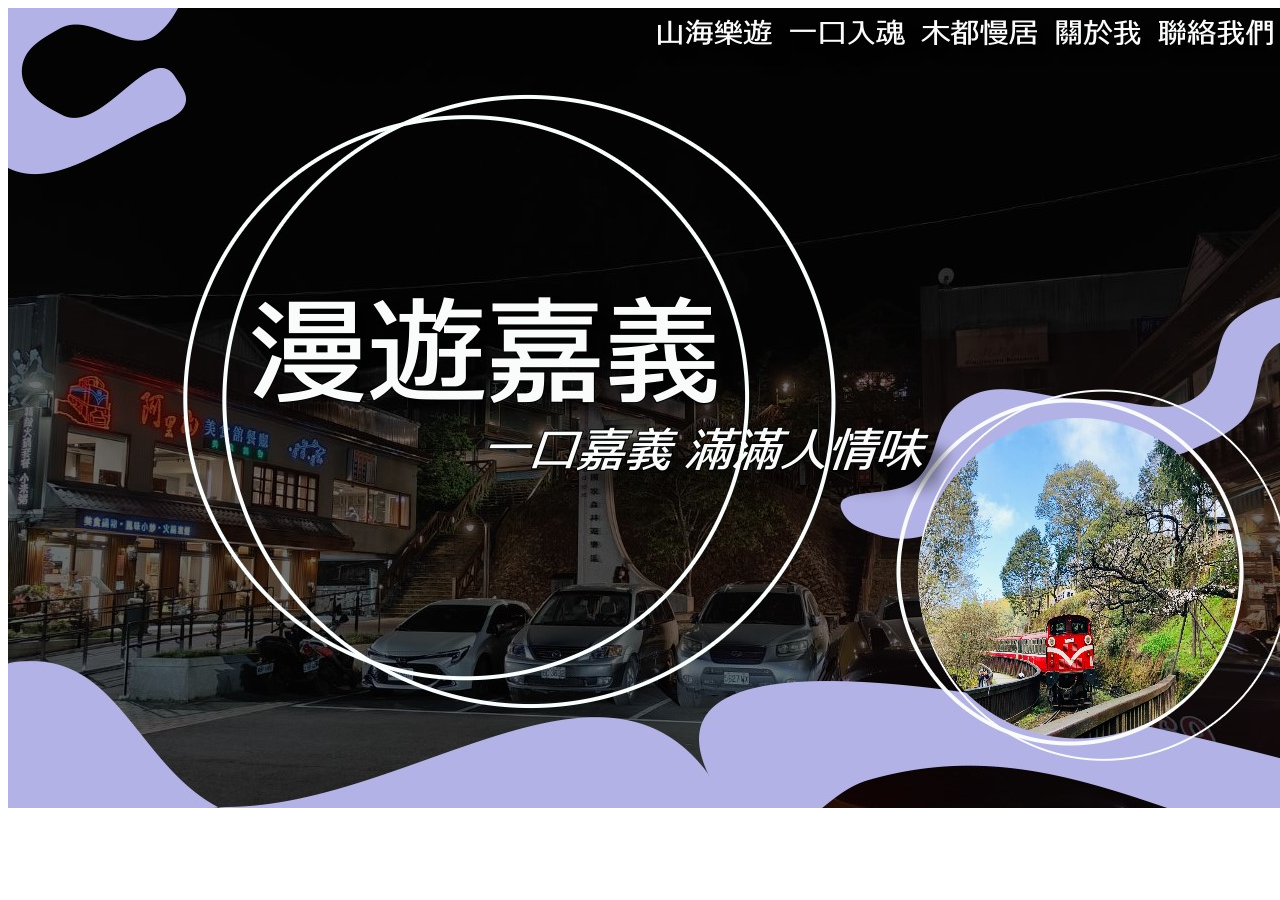
<file: index.html>
<!DOCTYPE html PUBLIC "-//W3C//DTD XHTML 1.0 Transitional//EN" "http://www.w3.org/TR/xhtml1/DTD/xhtml1-transitional.dtd">
<html xmlns="http://www.w3.org/1999/xhtml">
<head>
<meta http-equiv="Content-Type" content="text/html; charset=utf-8" />
<title>漫遊嘉義</title>
</head>

<body>
<table width="200" border="0" align="center" cellpadding="0" cellspacing="0">
  <tr>
    <td><img src="images/index_1.jpg" width="1280" height="170" usemap="#Map" border="0" /></td>
  </tr>
  <tr>
    <td><img src="images/index_2.jpg" width="1280" height="383" /></td>
  </tr>
  <tr>
    <td><img src="images/index_3.jpg" width="1280" height="247" /></td>
  </tr>
</table>

<map name="Map" id="Map">
  <area shape="rect" coords="641,9,766,46" href="food.html" />
</map>
</body>
</html>
</file>
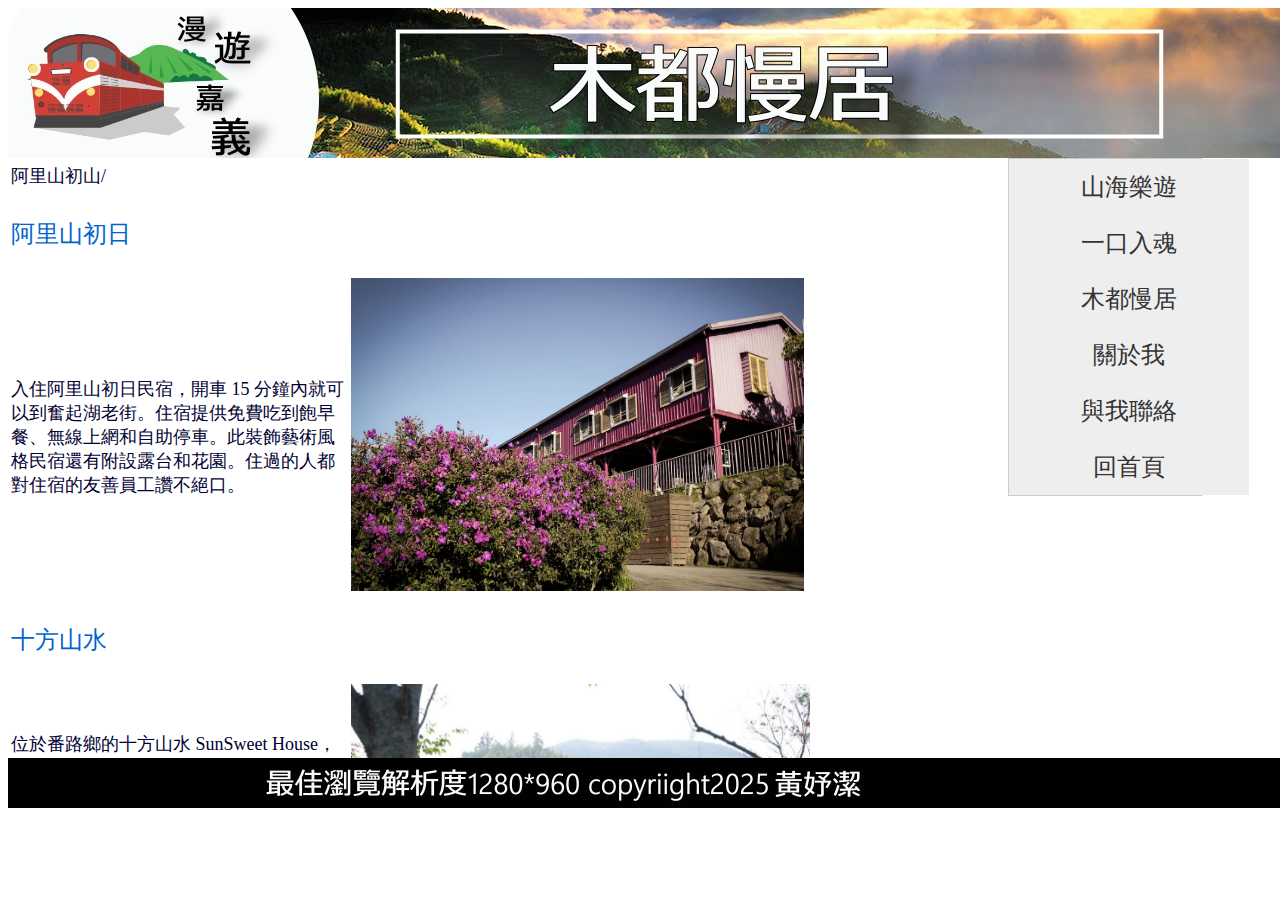
<file: slow.html>
<!doctype html>
<html>
<head>
<meta charset="utf-8">
<title>山海樂遊</title>
<style type="text/css">
#container {
	width: 1280px;
	margin-right: auto;
	margin-left: auto;
}
#container {
	width: 1280px;
	margin-right: auto;
	margin-left: auto;
}
#header {
	height: 150px;
	width: 1280px;
}
#article {
	float: left;
	height: 600px;
	width: 1000px;
}
#article {
	float: left;
	height: 600px;
	width: 1000px;
	font-size: 18px;
	color: #003;
}
#iten {
	height: 600px;
	width: 280px;
}
#iten {
	height: 600px;
	width: 280px;
	float: right;
}
#footer {
	float: left;
	height: 50px;
	width: 1280px;
}
.titlestyle {
	font-family: "微軟正黑體";
	font-size: 24px;
	color: #06C;
	overflow: auto;
}
</style>
<link href="SpryAssets/SpryMenuBarVertical.css" rel="stylesheet" type="text/css">
<script src="SpryAssets/SpryMenuBar.js" type="text/javascript"></script>
</head>

<body class="titlestyle">
<div id="container">
  <div id="header"><img src="images/sea3.jpg" width="1280" height="150"></div>
  <div class="titlestyle" id="article">
    <table width="805" height="563" border="0">
      <tr>
        <td height="29" colspan="2">阿里山初山/</td>
      </tr>
      <tr>
         <td height="27" colspan="2"><p class="titlestyle">阿里山初日</p></td>
      </tr>
      <tr>
        <td width="349" height="250">入住阿里山初日民宿，開車 15 分鐘內就可以到奮起湖老街。住宿提供免費吃到飽早餐、無線上網和自助停車。此裝飾藝術風格民宿還有附設露台和花園。住過的人都對住宿的友善員工讚不絕口。</td>
        <td width="344"><img src="images/26bb4974.jpg" width="453" height="313"></td>
      </tr>
      <tr>
        <td height="27" colspan="2"><p class="titlestyle">十方山水</p></td>
      </tr>
      <tr>
        <td>位於番路鄉的十方山水 SunSweet House，是尋求自然與寧靜的兩位旅客的完美選擇。鄰近阿里山國家風景區，提供豐富的景觀供探索。在精緻的餐廳享受美食，或在寧靜的花園中放鬆，享受無縫的客房服務。客房設有私人陽台或露台，可欣賞壯麗的花園或山景。現代化的設施如冰箱、淋浴和免費盥洗用品確保舒適的住宿體驗。在十方山水 SunSweet House體驗寧靜與舒適，享受清新的假期。</td>
        <td><img src="images/220033864 (1).jpg" width="459" height="331"></td>
      </tr>
    </table>
  </div>
  <div id="iten">
    <ul id="MenuBar1" class="MenuBarVertical">
      <li><a href="Mountain.html">山海樂遊</a>      </li>
      <li><a href="food.html">一口入魂</a></li>
      <li><a href="Wood.html">木都慢居</a>      </li>
      <li><a href="aboutme.html">關於我</a></li>
      <li><a href="contact.html">與我聯絡</a></li>
      <li><a href="index.html">回首頁</a></li>
    </ul>
  </div>
  <div id="footer"><img src="images/footer.jpg" width="1280" height="50"></div>
</div>
<script type="text/javascript">
var MenuBar1 = new Spry.Widget.MenuBar("MenuBar1", {imgRight:"SpryAssets/SpryMenuBarRightHover.gif"});
</script>
</body>
</html>
</file>
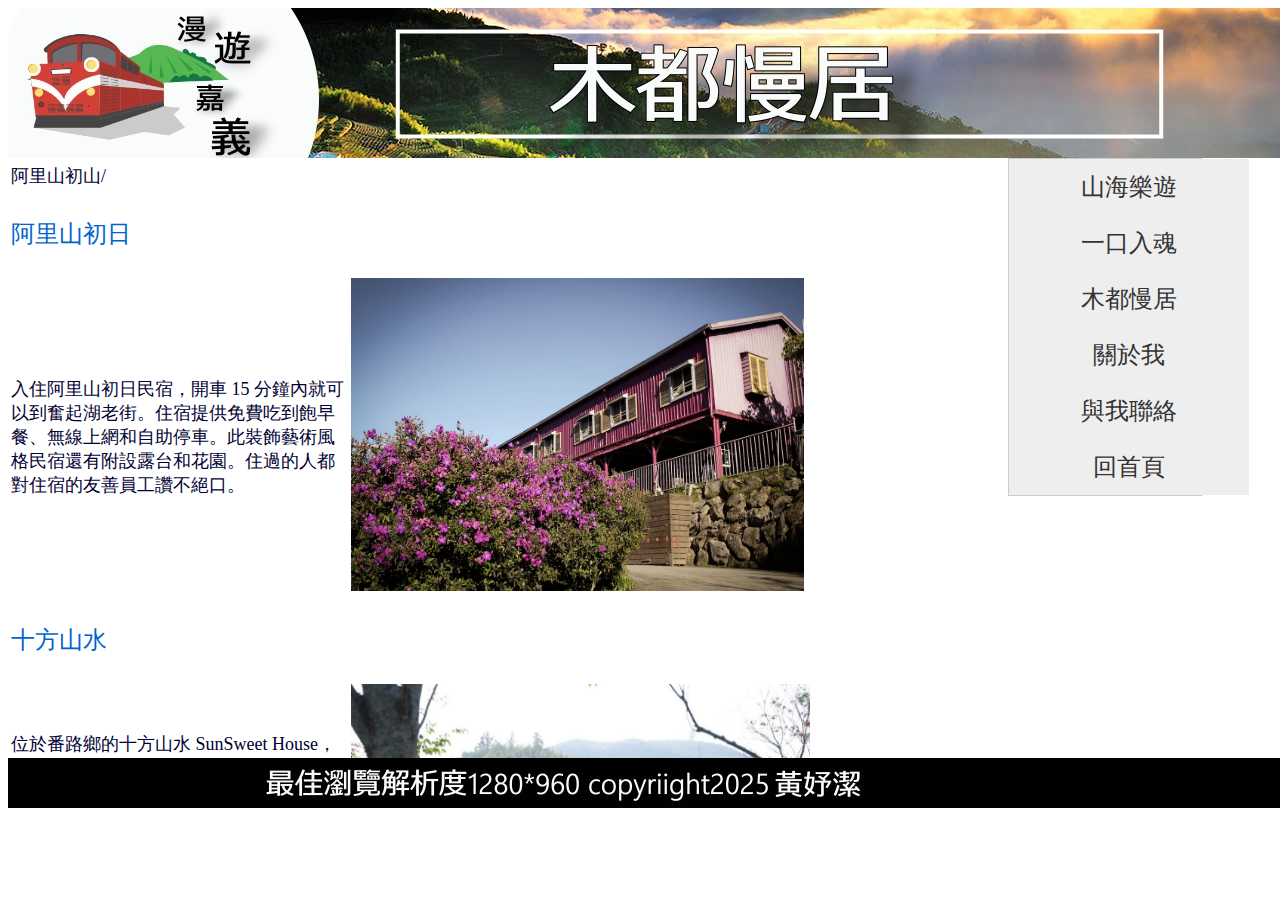
<file: Wood.html>
<!doctype html>
<html>
<head>
<meta charset="utf-8"> 
<title>山海樂遊</title>
<style type="text/css">
#container {
	width: 1280px;
	margin-right: auto;
	margin-left: auto;
}
#container {
	width: 1280px;
	margin-right: auto;
	margin-left: auto;
}
#header {
	height: 150px;
	width: 1280px;
}
#article {
	float: left;
	height: 600px;
	width: 1000px;
}
#article {
	float: left;
	height: 600px;
	width: 1000px;
	font-size: 18px;
	color: #003;
}
#iten {
	height: 600px;
	width: 280px;
}
#iten {
	height: 600px;
	width: 280px;
	float: right;
}
#footer {
	float: left;
	height: 50px;
	width: 1280px;
}
.titlestyle {
	font-family: "微軟正黑體";
	font-size: 24px;
	color: #06C;
	overflow: auto;
}
</style>
<link href="SpryAssets/SpryMenuBarVertical.css" rel="stylesheet" type="text/css">
<script src="SpryAssets/SpryMenuBar.js" type="text/javascript"></script>
</head>

<body class="titlestyle">
<div id="container">
  <div id="header"><img src="images/sea3.jpg" width="1280" height="150"></div>
  <div class="titlestyle" id="article">
    <table width="805" height="563" border="0">
      <tr>
        <td height="29" colspan="2">阿里山初山/</td>
      </tr>
      <tr>
         <td height="27" colspan="2"><p class="titlestyle">阿里山初日</p></td>
      </tr>
      <tr>
        <td width="349" height="250">入住阿里山初日民宿，開車 15 分鐘內就可以到奮起湖老街。住宿提供免費吃到飽早餐、無線上網和自助停車。此裝飾藝術風格民宿還有附設露台和花園。住過的人都對住宿的友善員工讚不絕口。</td>
        <td width="344"><img src="images/26bb4974.jpg" width="453" height="313"></td>
      </tr>
      <tr>
        <td height="27" colspan="2"><p class="titlestyle">十方山水</p></td>
      </tr>
      <tr>
        <td>位於番路鄉的十方山水 SunSweet House，是尋求自然與寧靜的兩位旅客的完美選擇。鄰近阿里山國家風景區，提供豐富的景觀供探索。在精緻的餐廳享受美食，或在寧靜的花園中放鬆，享受無縫的客房服務。客房設有私人陽台或露台，可欣賞壯麗的花園或山景。現代化的設施如冰箱、淋浴和免費盥洗用品確保舒適的住宿體驗。在十方山水 SunSweet House體驗寧靜與舒適，享受清新的假期。</td>
        <td><img src="images/220033864 (1).jpg" width="459" height="331"></td>
      </tr>
    </table>
  </div>
  <div id="iten">
    <ul id="MenuBar1" class="MenuBarVertical">
      <li><a href="Mountain.html">山海樂遊</a>      </li>
      <li><a href="food.html">一口入魂</a></li>
      <li><a href="Wood.html">木都慢居</a>      </li>
      <li><a href="aboutme.html">關於我</a></li>
      <li><a href="contact.html">與我聯絡</a></li>
      <li><a href="index.html">回首頁</a></li>
    </ul>
  </div>
  <div id="footer"><img src="images/footer.jpg" width="1280" height="50"></div>
</div>
<script type="text/javascript">
var MenuBar1 = new Spry.Widget.MenuBar("MenuBar1", {imgRight:"SpryAssets/SpryMenuBarRightHover.gif"});
</script>
</body>
</html>
</file>
<file: SpryAssets/SpryMenuBarVertical.css>
@charset "UTF-8";

/* SpryMenuBarVertical.css - version 0.6 - Spry Pre-Release 1.6.1 */

/* Copyright (c) 2006. Adobe Systems Incorporated. All rights reserved. */

/*******************************************************************************

 LAYOUT INFORMATION: describes box model, positioning, z-order

 *******************************************************************************/

/* The outermost container of the Menu Bar, a fixed width box with no margin or padding */
ul.MenuBarVertical
{
	margin: 0;
	padding: 0;
	list-style-type: none;
	font-size: 100%;
	cursor: default;
	width: 8em;
}
/* Set the active Menu Bar with this class, currently setting z-index to accomodate IE rendering bug: http://therealcrisp.xs4all.nl/meuk/IE-zindexbug.html */
ul.MenuBarActive
{
	z-index: 1000;
}
/* Menu item containers, position children relative to this container and are same fixed width as parent */
ul.MenuBarVertical li
{
	margin: 0;
	padding: 0;
	list-style-type: none;
	font-size: 24px;
	position: relative;
	text-align: center;
	cursor: pointer;
	width: 10em;
}
/* Submenus should appear slightly overlapping to the right (95%) and up (-5%) with a higher z-index, but they are initially off the left side of the screen (-1000em) */
ul.MenuBarVertical ul
{
	margin: -5% 0 0 95%;
	padding: 0;
	list-style-type: none;
	font-size: 100%;
	position: absolute;
	z-index: 1020;
	cursor: default;
	width: 8.2em;
	left: -1000em;
	top: 0;
}
/* Submenu that is showing with class designation MenuBarSubmenuVisible, we set left to 0 so it comes onto the screen */
ul.MenuBarVertical ul.MenuBarSubmenuVisible
{
	left: 0;
}
/* Menu item containers are same fixed width as parent */
ul.MenuBarVertical ul li
{
	width: 8.2em;
}

/*******************************************************************************

 DESIGN INFORMATION: describes color scheme, borders, fonts

 *******************************************************************************/

/* Outermost menu container has borders on all sides */
ul.MenuBarVertical
{
	border: 1px solid #CCC;
}
/* Submenu containers have borders on all sides */
ul.MenuBarVertical ul
{
	border: 1px solid #CCC;
}
/* Menu items are a light gray block with padding and no text decoration */
ul.MenuBarVertical a
{
	display: block;
	cursor: pointer;
	background-color: #EEE;
	padding: 0.5em 0.75em;
	color: #333;
	text-decoration: none;
}
/* Menu items that have mouse over or focus have a blue background and white text */
ul.MenuBarVertical a:hover, ul.MenuBarVertical a:focus
{
	background-color: #F60;
	color: #FFF;
}
/* Menu items that are open with submenus are set to MenuBarItemHover with a blue background and white text */
ul.MenuBarVertical a.MenuBarItemHover, ul.MenuBarVertical a.MenuBarItemSubmenuHover, ul.MenuBarVertical a.MenuBarSubmenuVisible
{
	background-color: #33C;
	color: #FFF;
}

/*******************************************************************************

 SUBMENU INDICATION: styles if there is a submenu under a given menu item

 *******************************************************************************/

/* Menu items that have a submenu have the class designation MenuBarItemSubmenu and are set to use a background image positioned on the far left (95%) and centered vertically (50%) */
ul.MenuBarVertical a.MenuBarItemSubmenu
{
	background-image: url(SpryMenuBarRight.gif);
	background-repeat: no-repeat;
	background-position: 95% 50%;
}

/* Menu items that are open with submenus have the class designation MenuBarItemSubmenuHover and are set to use a "hover" background image positioned on the far left (95%) and centered vertically (50%) */
ul.MenuBarVertical a.MenuBarItemSubmenuHover
{
	background-image: url(SpryMenuBarRightHover.gif);
	background-repeat: no-repeat;
	background-position: 95% 50%;
}

/*******************************************************************************

 BROWSER HACKS: the hacks below should not be changed unless you are an expert

 *******************************************************************************/

/* HACK FOR IE: to make sure the sub menus show above form controls, we underlay each submenu with an iframe */
ul.MenuBarVertical iframe
{
	position: absolute;
	z-index: 1010;
	filter:alpha(opacity:0.1);
}
/* HACK FOR IE: to stabilize appearance of menu items; the slash in float is to keep IE 5.0 from parsing */
@media screen, projection
{
	ul.MenuBarVertical li.MenuBarItemIE
	{
		display: inline;
		f\loat: left;
		background: #FFF;
	}
}
</file>
